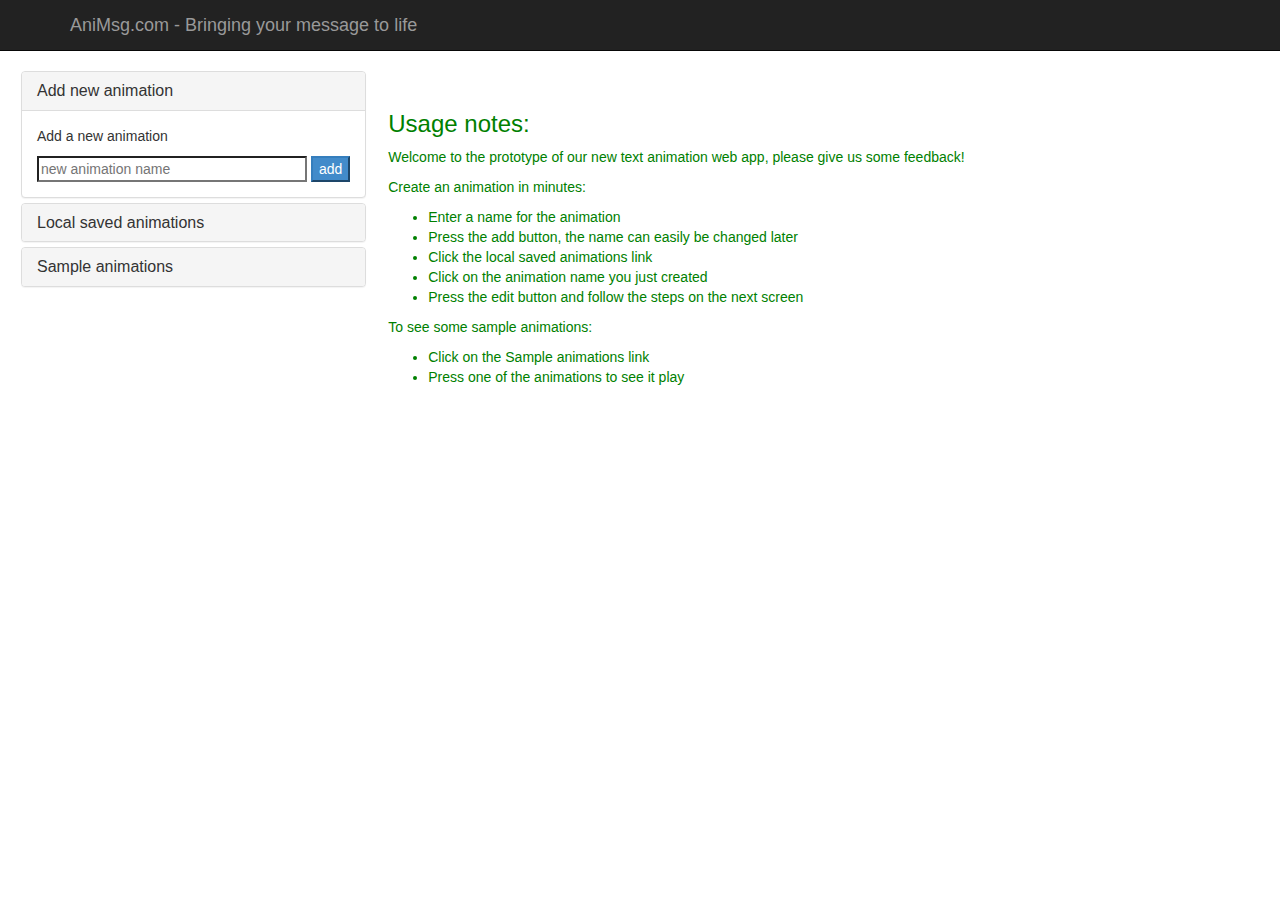
<file: index.html>
<!DOCTYPE html>
<html data-ng-app='myap'>

<head>
	<meta charset="utf-8">
	<meta name="viewport" content="width=device-width, initial-scale=1.0">
	<meta name="description" content="">
	<meta name="author" content="Mike Farrow">

	<!-- Latest compiled and minified Bootstrap CSS -->
	<link rel="stylesheet" href="css/bootstrap.min.css">
	<!--<link rel="stylesheet" href="//netdna.bootstrapcdn.com/bootstrap/3.0.0/css/bootstrap.min.css">-->
	<!-- Custom styles for this template -->
	<link href="css/ani.css" rel="stylesheet">

	<script src="js/vndr/angular.js"></script>
	<!-- Angular resource for data fetches -->
	<script src="js/vndr/angular-resource.min.js"></script>
	<!--<script src="https://ajax.googleapis.com/ajax/libs/angularjs/1.0.7/angular-resource.min.js"></script>-->
	<!-- My cut of the accordian from angular.ui.bootstrap3_collapse -->
	<script src="js/vndr/ui.accord.js"></script>
	<script src="js/vndr/all.js"></script><!-- Fabric JS local -->
	<!--<script src="https://ajax.googleapis.com/ajax/libs/angularjs/1.0.7/angular.min.js"></script>
	<script src="http://cdnjs.cloudflare.com/ajax/libs/fabric.js/1.2.0/fabric.all.min.js"></script>-->
</head>

<body class='body-content' >
	<div class="navbar navbar-inverse navbar-fixed-top">
		<div class="container">
			<button type="button" class="navbar-toggle" data-toggle="collapse" data-target=".navbar-collapse">
				<span class="icon-bar"></span>
				<span class="icon-bar"></span>
				<span class="icon-bar"></span>
			</button>
			<a class="navbar-brand" href="#">AniMsg.com - Bringing your message to life</a>
			
			<div class="navbar-collapse collapse">
				<!--
				<ul class="nav navbar-nav">
					<li ><a href="index.html">Home</a></li>
					<li><a href="about.html">About</a></li>
					<li class="active"><a href="contact.html">Contact us</a></li>
				</ul>
				-->
			</div><!--/.nav-collapse -->
		</div>
	</div>

	<!-- Templates go in here -->
	<div data-ng-view="">	</div>

</body>
	<script src="js/app.js"></script>
	<script src="js/cont/edit.js"></script>
	<script src="js/cont/home.js"></script>
	<script src="js/serv/play.js"></script>
	<script src="js/serv/trck.js"></script>
	<script src="js/serv/dloc.js"></script>
	<script src="js/serv/canv.js"></script>
	<script src="js/dir/colopic.js"></script>
</html>
</file>
<file: css/ani.css>
/* Move down content because we have a fixed navbar that is 50px tall */
body {
  padding-top: 50px;
  padding-bottom: 20px;
}

/* Wrapping element */
/* Set some basic padding to keep content from hitting the edges */
.body-content {
  padding-top: 70px;
  padding-left: 20px;
  padding-right: 35px;
}

/* Colour pallete */
.colpal div{
	width: 21px; 
	height: 21px;
	padding: 5px;
}

/* Put items at top of table cell */
td.vtop {vertical-align:top}

.guide > h3, .guide li, .guide > p{
	color: green;
}
div.guide{
	padding: 20px;
}
</file>
